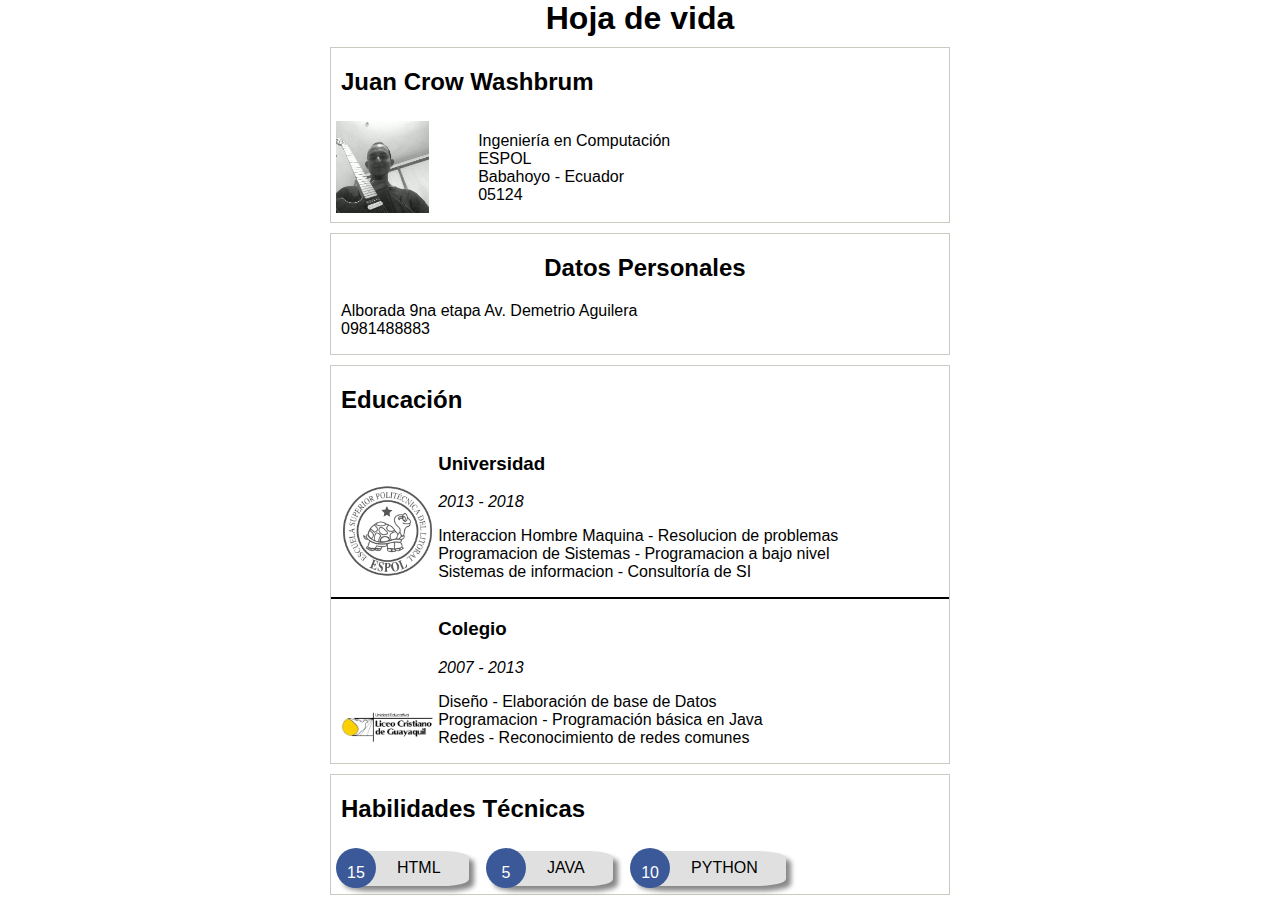
<file: index.html>
<!DOCTYPE HTML>
<html>
	<head>
		<meta charset="utf-8"/>
		<title>Hoja de Vida</title>
		<meta name="description" content="Hoja de vida" />
		<link rel="stylesheet" type="text/css" href="estilo.css" />
	</head>
	<body>
		<header>
		<h1>Hoja de vida</h1>
		</header>
		<div id="nombres" class="block">
			<h2> Juan Crow Washbrum </h2>
			<span>
				<img src="perfil.jpg" alt="">
			</span>
			<span id="info_nombre">
				<ul>
					<li>Ingeniería en Computación</li>
					<li>ESPOL</li>
					<li>Babahoyo - Ecuador</li>
					<li>05124</li>
				</ul>
			</span>
		</div>
		<div id="datos" class="block"> 
			<h2> Datos Personales </h2>
			<span>
				<p>
					Alborada 9na etapa Av. Demetrio Aguilera<br>
					0981488883
				</p>
			</span>
		</div>
		<div id="educacion" class="block"> 
			<h2> Educación </h2>
			<div class="info_educacion">
				<span>
					<img src="espol.jpg">
				</span>
				<span>
					<h3 class="Institucion"> Universidad </h3>
					<span class="fecha"> 2013 - 2018 </span>
					<ul>
						<li> Interaccion Hombre Maquina - Resolucion de problemas </li>
						<li> Programacion de Sistemas - Programacion a bajo nivel </li>
						<li> Sistemas de informacion - Consultoría de SI</li>
					</ul>
				</span>
			</div>
			<div class="info_educacion">
				<span>
					<img src="ccg.png">
				</span>
				<span>
					<h3 class="Institucion"> Colegio </h3>
					<span class="fecha"> 2007 - 2013 </span>
					<ul>
						<li> Diseño - Elaboración de base de Datos </li>
						<li> Programacion - Programación básica en Java </li>
						<li> Redes - Reconocimiento de redes comunes </li>
					</ul>
				</span>
			</div>
		</div>
		<div id="habilidades" class="block"> 
			<h2> Habilidades Técnicas </h2>
			<div>
				<div>
					<span class="circle">
						<p> 15 </p>
					</span>
					<span class="skill">
						<p> HTML </p>
					</span>
				</div>
				<div>
					<span class="circle">
						<p> 5 </p>
					</span>
					<span class="skill">
						<p> JAVA </p>
					</span>
				</div>
				<div>
					<span class="circle">
						<p> 10 </p>
					</span>
					<span class="skill">
						<p> PYTHON </p>
					</span>
				</div>
			</div>
		</div>
		
		
		
	<footer>
		
	</footer>
	</body>
	
	
	
</html>
</file>
<file: estilo.css>
body {
	background-color: #ffffff;
	margin: 0 25%;
	font-family: sans-serif;
}

header > h1 {
	
	padding: 0px 0px 0px 0px;
	margin: 0px 0px 0px 0px;
	text-align: center;
}

h2{
	margin-left: 10px;
}
div.block{
	display: block;
	border: 1px solid #cbccc1;
	margin: 10px;
}

div#nombres>span>img{
	width: 15%;
	display: inline-block;
	margin: 5px;
}

div#nombres span#info_nombre ul{
	list-style: none;
	display: inline-block;
	vertical-align: top;
}

div#datos h2{
	text-align: center;
}

div#datos p{
	margin-left: 10px;
}

div#educacion div:nth-child(2){
	border-bottom: 2px solid black;
	border-collapse: separate;
}

div.info_educacion span:nth-child(3){
	position: relative;
}

div.info_educacion span img{
	width: 15%;
	display: inline-block;
	margin-left: 10px;
}

div.info_educacion span:last-child{
	display: inline-block;
}


div.info_educacion span.fecha{
	font-style: italic;
}

div.info_educacion ul{
	list-style: none;
	padding: 0px;
}

div#habilidades>div>div{
	display: inline-block;
	position: relative;
	margin: 5px;
}

span.circle{
	display: inline-block;
	width: 40px;
	height: 40px;
	border-radius: 40px;
	background-color: #3b5998;
	text-align: center;
	float:left;
	position: absolute;
}

span.circle p{
	color: #ffffff;
}

span.skill{
	display: inline-block;
	background-color: #E0E0E0;
	border-radius: 20%;
	padding: 0px 20px 1px 50px;
	margin: 3px;
	box-shadow: 5px 5px 5px #888888;
}

span.skill p{
	margin:0px;
	padding:8px;
}
</file>
